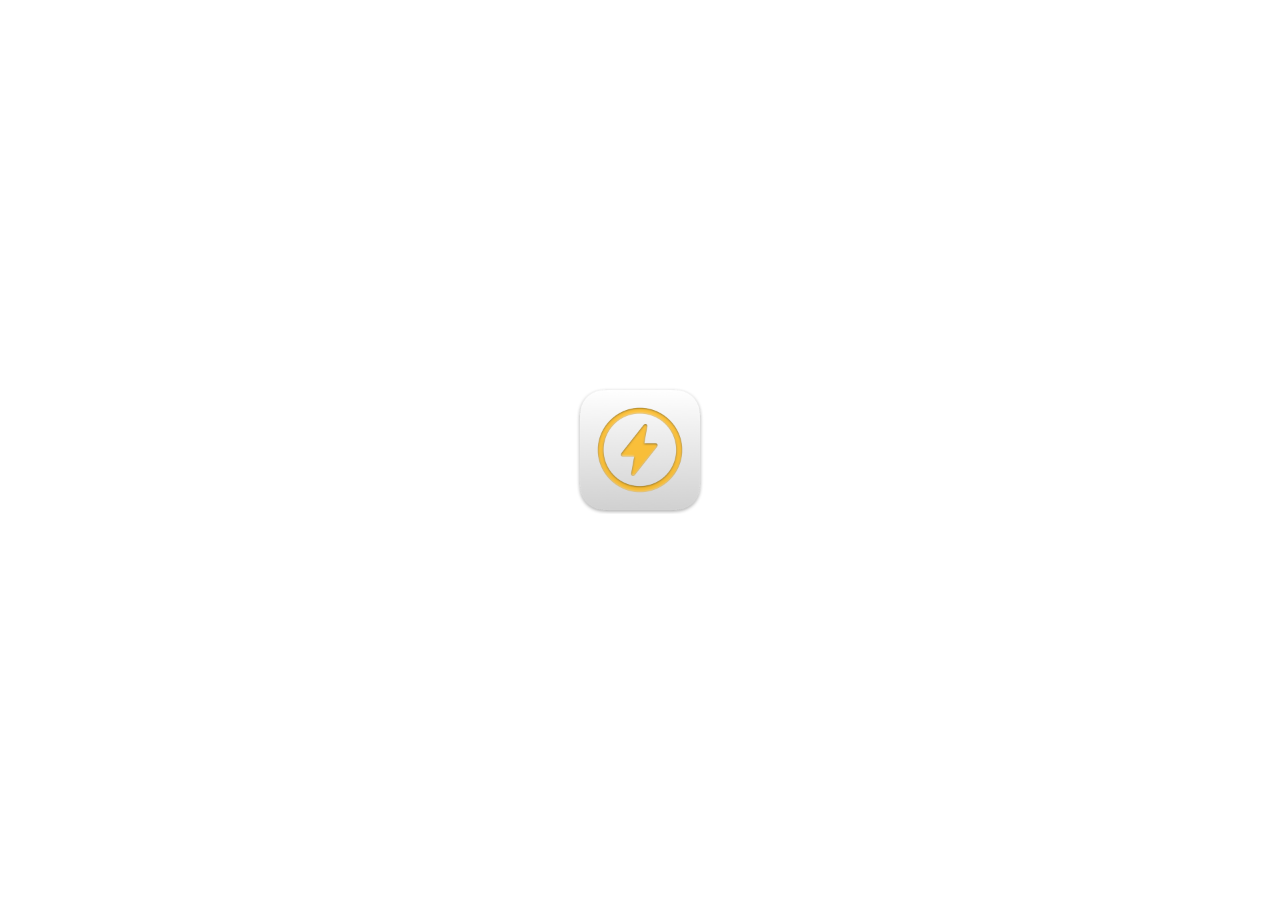
<file: PromptZero — AI Prompt Copilot/Shared (App)/Resources/Base.lproj/Main.html>
<!DOCTYPE html>
<html>
<head>
    <meta http-equiv="Content-Type" content="text/html; charset=utf-8">
    <meta http-equiv="Content-Security-Policy" content="default-src 'self'">

    <meta name="viewport" content="width=device-width, initial-scale=1, user-scalable=no">

    <link rel="stylesheet" href="../Style.css">
    <script src="../Script.js" defer></script>
</head>
<body>
    <img src="../Icon.png" width="128" height="128" alt="PromptZero — AI Prompt Copilot Icon">
    <p class="platform-ios">You can turn on PromptZero — AI Prompt Copilot’s Safari extension in Settings.</p>
    <p class="platform-mac state-unknown">You can turn on PromptZero — AI Prompt Copilot’s extension in Safari Extensions preferences.</p>
    <p class="platform-mac state-on">PromptZero — AI Prompt Copilot’s extension is currently on. You can turn it off in Safari Extensions preferences.</p>
    <p class="platform-mac state-off">PromptZero — AI Prompt Copilot’s extension is currently off. You can turn it on in Safari Extensions preferences.</p>
    <button class="platform-mac open-preferences">Quit and Open Safari Extensions Preferences…</button>
</body>
</html>
</file>
<file: PromptZero — AI Prompt Copilot/Shared (App)/Resources/Style.css>
* {
    -webkit-user-select: none;
    -webkit-user-drag: none;
    cursor: default;
}

:root {
    color-scheme: light dark;

    --spacing: 20px;
}

html {
    height: 100%;
}

body {
    display: flex;
    align-items: center;
    justify-content: center;
    flex-direction: column;

    gap: var(--spacing);
    margin: 0 calc(var(--spacing) * 2);
    height: 100%;

    font: -apple-system-short-body;
    text-align: center;
}

body:not(.platform-mac, .platform-ios) :is(.platform-mac, .platform-ios) {
    display: none;
}

body.platform-ios .platform-mac {
    display: none;
}

body.platform-mac .platform-ios {
    display: none;
}

body.platform-ios .platform-mac {
    display: none;
}

body:not(.state-on, .state-off) :is(.state-on, .state-off) {
    display: none;
}

body.state-on :is(.state-off, .state-unknown) {
    display: none;
}

body.state-off :is(.state-on, .state-unknown) {
    display: none;
}

button {
    font-size: 1em;
}
</file>
